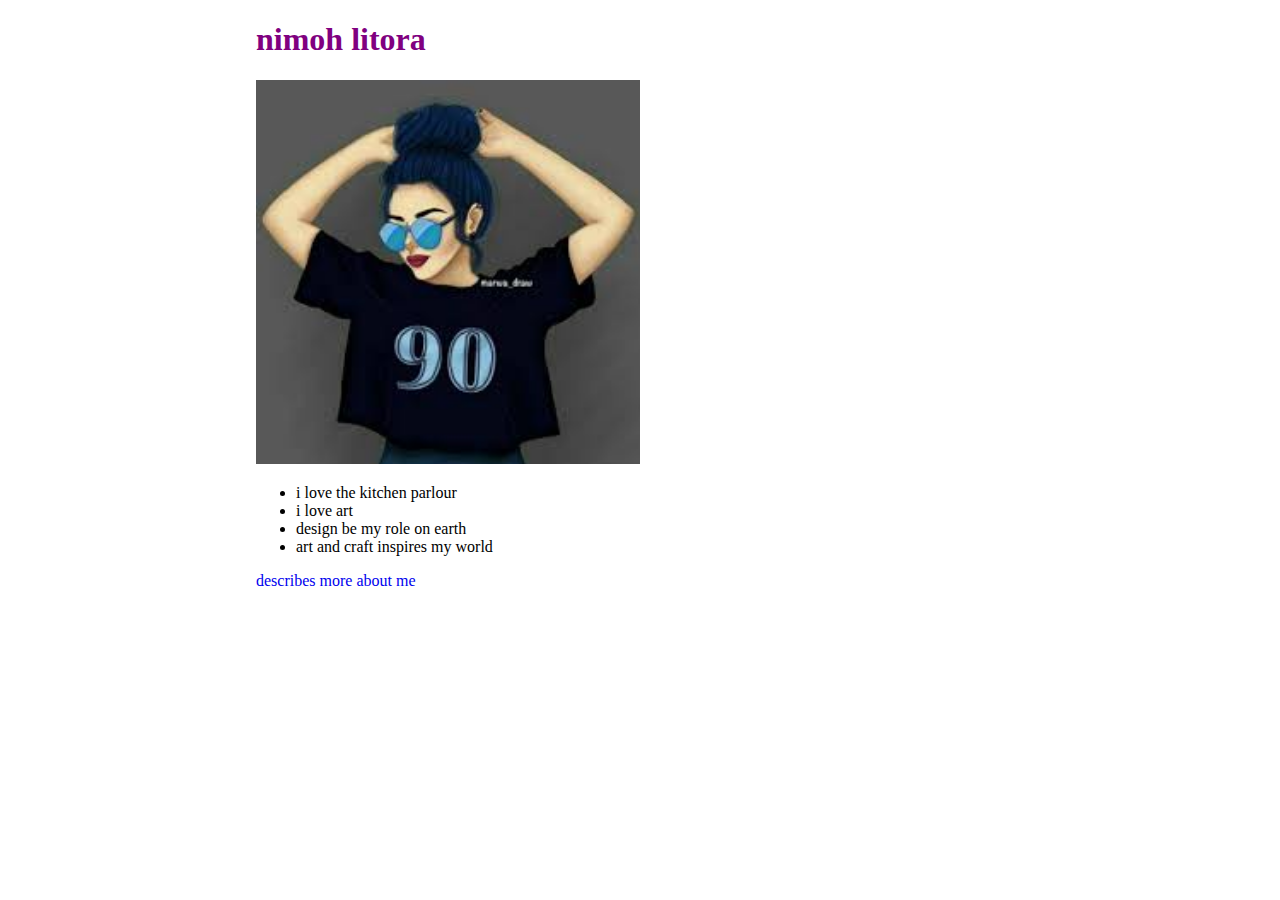
<file: index.html>
<!DOCTYPE html>
<html lang="en">
	<head>
		<title>my first document</title>
		<link rel="stylesheet" href="css/app.css">
</head>
	<body>
	<h1>nimoh litora</h1>
	<img src="img/images.jpeg" alt="My beauty photo">
	<ul>
		<li>i love the kitchen parlour</li>
		<li>i love art</li>
		<li>design be my role on earth</li>
		<li>art and craft inspires my world</li>
	</ul>
	<a href="about.html">describes more about me</a>
	</body>
</html>
</file>
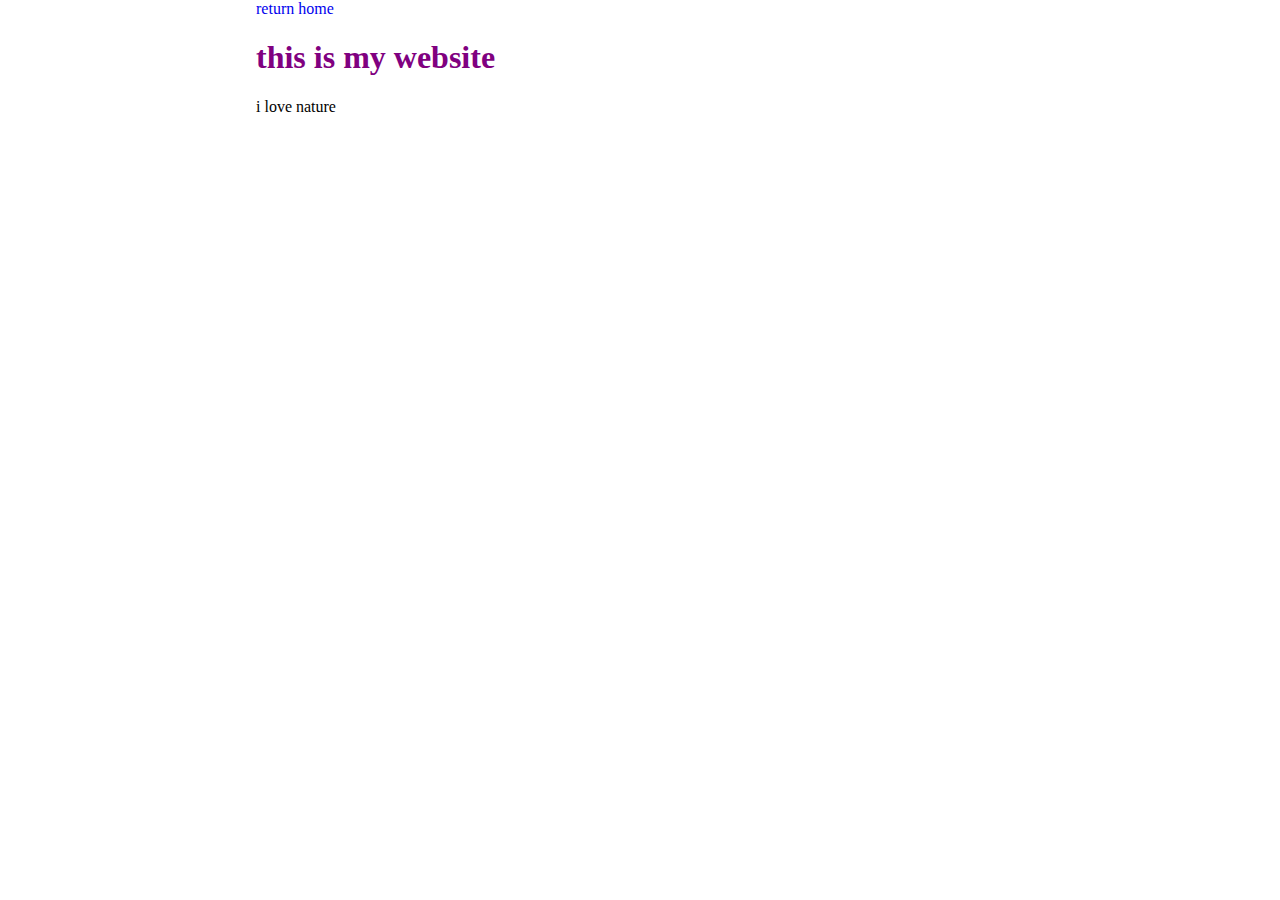
<file: about.html>
<!DOCTYPE html>
<html lang="en">
	<head>
		<title>about me</title>
		<link rel="stylesheet" href="css/app.css">
	</head>
	<body>
		<a href="index.html">return home</a>
		<h1>this is my website</h1>
		<p>i love nature</p>
	</body>
</html>
</file>
<file: css/app.css>
h1 {
	color: purple;
}
img {
	height: 50%;
	width: 50%;
}
body {
	margin: auto;
	width: 60%
}
a {
	text-decoration: none;
}
</file>
